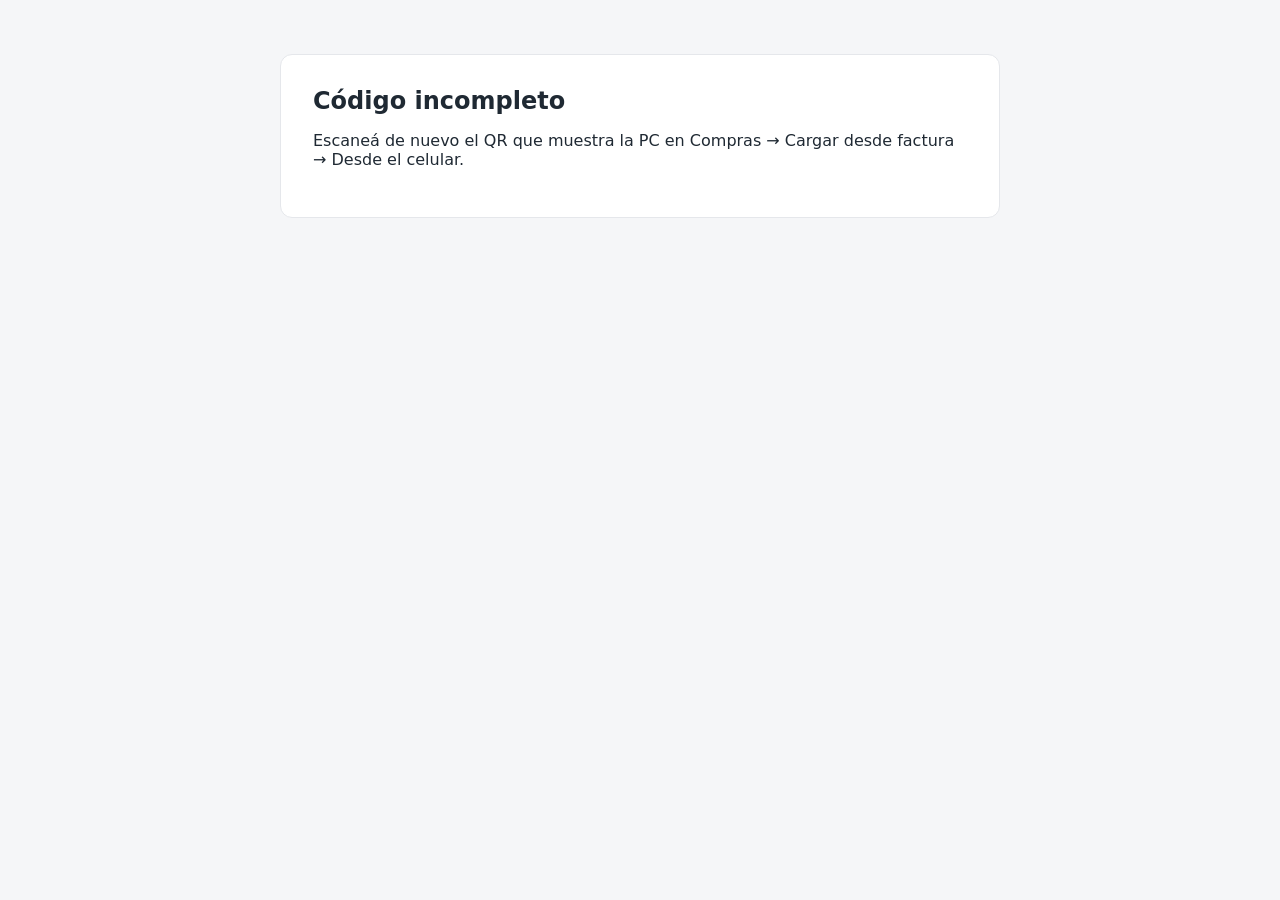
<file: app/celu.html>
<!doctype html>
<html lang="es">
<head>
  <meta charset="utf-8">
  <meta name="viewport" content="width=device-width, initial-scale=1">
  <!-- Página del celular para mandar la factura a la PC (se abre con el QR). No inicia sesión: la autoriza el código del QR.
       Solo habla con el proyecto de Supabase; blob: es para ver las fotos sacadas antes de mandarlas. -->
  <meta http-equiv="Content-Security-Policy" content="default-src 'self'; script-src 'self'; style-src 'self'; img-src 'self' blob:; connect-src https://jmktvtbyeifrminlrhpa.supabase.co; base-uri 'self'; form-action 'self'; object-src 'none'">
  <meta name="referrer" content="no-referrer">
  <meta name="robots" content="noindex">
  <title>Mandar factura · Gestión de ventas</title>
  <link rel="stylesheet" href="css/app.css">
</head>
<body>
  <div id="app" class="caja-sola celu"><p class="muted">Cargando…</p></div>
  <script type="module" src="js/celu.js"></script>
</body>
</html>
</file>
<file: app/css/app.css>
:root { --fondo: #f5f6f8; --texto: #1f2933; --suave: #6b7280; --ok: #0f7b45; --mal: #b42318; --info: #175cd3; --borde: #e5e7eb; --primario: #0f7b45; --barra: #1f2933; }
* { box-sizing: border-box; }
[hidden] { display: none !important; }
body { margin: 0; font-family: system-ui, -apple-system, "Segoe UI", Roboto, sans-serif; background: var(--fondo); color: var(--texto); }
h1 { margin: 0 0 .25rem; font-size: 1.5rem; }
h2 { font-size: 1.2rem; margin: 0 0 .75rem; }
h3 { font-size: 1rem; margin: 1.5rem 0 .5rem; }
a { color: var(--info); }
/* Foco visible al usar el teclado (con el mouse no aparece): un anillo verde claro. Los campos tienen el suyo (.input:focus). */
:where(a, button, summary, [tabindex]):focus-visible { outline: 2px solid #34c27a; outline-offset: 2px; }
.barra :focus-visible { outline-offset: -2px; }   /* en la barra oscura, hacia adentro: así no lo corta el borde */
.muted { color: var(--suave); font-weight: normal; }
p.muted { margin: 0 0 1.25rem; }
.chico { font-size: .85rem; }
.mal { color: var(--mal); } .ok { color: var(--ok); }
.mono { font-family: ui-monospace, Consolas, monospace; }

/* Pantallas de entrada */
.caja-sola { max-width: 720px; margin: 6vh auto; padding: 2rem; background: #fff; border: 1px solid var(--borde); border-radius: 12px; }
.usuarios { display: grid; grid-template-columns: repeat(auto-fill, minmax(150px, 1fr)); gap: .8rem; }
.usuario { font: inherit; display: grid; gap: .2rem; padding: 1.1rem; border: 1px solid var(--borde); border-radius: 10px; background: #fff; cursor: pointer; text-align: left; }
.usuario:hover, .usuario:focus { border-color: var(--primario); }
.usuario span { color: var(--suave); font-size: .9rem; }
.pie { margin-top: 2rem; font-size: .9rem; }

/* Marco de la app */
/* En la PC: menú a la izquierda (se puede colapsar) y la sección a la derecha. En el celular: barra arriba con ☰.
   --alto-barra: el alto de la barra fija de arriba en el celular (0px en la PC); lo pone app.js (seguirAltoBarra). */
html { scroll-padding-top: var(--alto-barra, 0px); }
.marco { min-height: 100vh; display: grid; grid-template-columns: auto minmax(0, 1fr); align-items: start; }
.barra { position: sticky; top: 0; z-index: 30; width: 13.5rem; height: 100vh; height: 100dvh; display: flex; flex-direction: column; gap: .5rem;
  padding: .75rem .55rem; background: var(--barra); color: #fff; overflow-x: hidden; overflow-y: auto;
  scrollbar-width: thin; scrollbar-color: #4b5563 transparent; }   /* pantalla baja: la barra se desplaza por dentro */
.barra::-webkit-scrollbar { width: 6px; }
.barra::-webkit-scrollbar-thumb { background: #4b5563; border-radius: 3px; }
.barra-cabeza { display: flex; align-items: center; gap: .4rem; padding: 0 .2rem .25rem; }
.barra .negocio { flex: 1; min-width: 0; font-weight: 700; overflow: hidden; text-overflow: ellipsis; white-space: nowrap; }
.barra-colapsar { flex: none; font: inherit; font-size: 1.1rem; line-height: 1; width: 2rem; height: 2rem; border: 0; border-radius: 8px;
  background: #374151; color: #d1d5db; cursor: pointer; }
.barra-colapsar:hover { background: #4b5563; color: #fff; }
.barra nav { flex: 1; display: flex; flex-direction: column; }
.menu-bloques, .menu-pie { display: flex; flex-direction: column; }
/* Usuarios y Ajustes siguen a los demás bloques; el bloque del usuario (Ayuda, nombre, Cambiar de usuario) va abajo de todo,
   en un recuadro aparte: así el espacio libre no parece parte del último bloque */
.menu-pie { flex: 1; gap: .6rem; }   /* con poco alto, igual queda un respiro antes del recuadro */
.menu-pie .menu-usuario { margin-top: auto; border-top: 0; padding: .35rem; background: rgba(255, 255, 255, .05); border-radius: 10px; }
/* bloques sin título: los separa una línea fina */
.menu-grupo { display: flex; flex-direction: column; gap: .1rem; margin-top: .5rem; padding-top: .5rem; border-top: 1px solid #374151; }
.menu-bloques > .menu-grupo:first-child { margin-top: 0; padding-top: 0; border-top: 0; }
.barra nav a, .menu-accion, .menu-quien { display: flex; align-items: center; gap: .6rem; width: 100%; padding: .45rem .55rem; border: 0; border-radius: 8px;
  background: none; color: #d1d5db; font: inherit; font-size: .92rem; text-align: left; text-decoration: none; white-space: nowrap; cursor: pointer; }
.menu-quien { color: #9ca3af; font-size: .85rem; cursor: default; }
.barra nav a:hover, .menu-accion:hover { background: #374151; color: #fff; }
.barra nav a.activa { background: #374151; color: #fff; font-weight: 600; }
.menu-ico { flex: none; width: 1.4rem; text-align: center; font-size: 1.05rem; }
.menu-txt { min-width: 0; overflow: hidden; text-overflow: ellipsis; }
/* Vender, destacado: siempre verde suave; verde lleno cuando se está ahí */
.barra nav a.menu-vender { background: rgba(52, 194, 122, .14); color: #fff; }
.barra nav a.menu-vender:hover { background: rgba(52, 194, 122, .26); }
.barra nav a.menu-vender.activa { background: var(--primario); }
/* Botón ☰ del menú: solo en el celular (ver @media de abajo) */
.menu-boton { display: none; align-items: center; gap: .45rem; font: inherit; font-size: .95rem; color: #fff; background: #374151;
  border: 0; border-radius: 8px; padding: .5rem .8rem; cursor: pointer; }
/* Colapsada (solo en la PC): solo los íconos; el nombre sale al pasar el mouse (title) */
@media (min-width: 801px) {
  .marco.colapsada .barra { width: 3.9rem; }
  .marco.colapsada .barra .negocio, .marco.colapsada .menu-txt { display: none; }
  .marco.colapsada .barra-cabeza { justify-content: center; padding: 0 0 .25rem; }
  .marco.colapsada .barra nav a, .marco.colapsada .menu-accion, .marco.colapsada .menu-quien { justify-content: center; padding: .5rem 0; }
}
@media (max-width: 800px) {
  .marco { display: flex; flex-direction: column; align-items: stretch; }
  .barra { width: auto; height: auto; max-height: 100dvh; gap: 0; padding: .5rem .75rem; }   /* con el menú abierto no pasa del alto de la pantalla */
  .barra-cabeza { gap: .5rem; padding: 0; }
  .barra-colapsar { display: none; }
  .menu-boton { display: inline-flex; }
  .barra nav { display: none; }
  .barra.abierto nav { display: flex; padding-top: .5rem; }
  .barra.abierto .menu-grupo { display: grid; grid-template-columns: 1fr 1fr; gap: .25rem; }
  .menu-pie { flex: none; }
  .menu-pie .menu-usuario { margin-top: .5rem; }
  .menu-quien { grid-column: 1 / -1; }
  .barra nav a, .menu-accion, .menu-quien { font-size: 1rem; padding: .6rem .7rem; }
}
.vista { flex: 1; min-width: 0; padding: 1.25rem; max-width: 1200px; width: 100%; margin: 0 auto; }

/* Avisos */
.aviso { padding: .7rem 1rem; border-radius: 8px; background: #fff; border: 1px solid var(--borde); margin: 0 0 1rem; }
.aviso.ok { color: var(--ok); } .aviso.mal { color: var(--mal); } .aviso.info { color: var(--info); }
.aviso.flotante { position: fixed; top: 1rem; left: 50%; transform: translateX(-50%); z-index: 50; box-shadow: 0 6px 24px rgba(0, 0, 0, .15); max-width: calc(100% - 2rem); }

/* Formularios y botones */
.form { display: grid; gap: .9rem; max-width: 360px; }
.form.ancho { max-width: none; }
.form label { display: grid; gap: .3rem; font-weight: 600; font-size: .95rem; }
.form label.check { display: flex; align-items: center; gap: .5rem; font-weight: normal; }
.input { font: inherit; padding: .55rem .7rem; border: 1px solid #cbd2d9; border-radius: 8px; background: #fff; width: 100%; }
.input:focus { outline: 2px solid var(--primario); outline-offset: 1px; border-color: transparent; }
.input.grande { font-size: 1.25rem; padding: .7rem .8rem; }
/* Buscador de producto con el mismo tono que el de Vender (.v-busca en vender.css) */
.input.como-vender { border: 1.5px solid #d6ece6; border-radius: 14px; background: linear-gradient(90deg, #e6f4ec, #f3faf6 60%);
  padding: .7rem 1rem; transition: border-color .15s, box-shadow .15s; }
.input.como-vender::placeholder { color: #8a94a3; }
/* Campo de escanear de Cargar compra y Entradas y salidas (campoEscaner de escaner.js): en un recuadro blanco, separado, como en Vender */
.buscador.escanear { background: #fff; border: 1px solid var(--borde); border-radius: 12px; padding: 1rem; margin: 1rem 0; }
.buscador.escanear .boton-camara { align-self: stretch; }
.buscador.escanear .v-busca > svg { flex: none; fill: none; stroke: currentColor; stroke-width: 1.8; stroke-linecap: round; stroke-linejoin: round; }
.input.como-vender:focus, .input.como-vender:focus-visible { outline: none; border-color: var(--primario); box-shadow: 0 0 0 4px rgba(15, 123, 69, .12); }
.input.cant { width: 5.5rem; text-align: right; padding: .3rem .4rem; }
.pin { font-size: 1.4rem; letter-spacing: .4rem; max-width: 12rem; }
.btn { font: inherit; padding: .55rem 1rem; border: 1px solid #cbd2d9; border-radius: 8px; background: #fff; color: var(--texto); cursor: pointer; }
.btn:hover { background: var(--fondo); }
.btn:disabled { opacity: .6; cursor: wait; }
.btn.primario { background: var(--primario); border-color: var(--primario); color: #fff; }
.btn.peligro { color: var(--mal); border-color: #f1b8b2; }
.btn.grande { font-size: 1.2rem; padding: .8rem 1.2rem; }
.btn.chico { padding: .3rem .6rem; font-size: .85rem; }
.link { font: inherit; border: 0; background: none; color: var(--info); cursor: pointer; padding: 0; text-decoration: underline; }
.fila { display: flex; gap: .6rem; flex-wrap: wrap; align-items: end; }
.fila.fin { justify-content: flex-end; margin-top: .5rem; }
.fila .izq { margin-right: auto; }
.crece { flex: 1; min-width: 140px; }
.cabecera { display: flex; justify-content: space-between; align-items: flex-start; gap: 1rem; flex-wrap: wrap; margin-bottom: 1rem; }
.acciones { display: flex; gap: .6rem; flex-wrap: wrap; }

/* Tablas */
.tabla-caja { overflow-x: auto; background: #fff; border: 1px solid var(--borde); border-radius: 10px; margin: .75rem 0; }
.tabla { width: 100%; border-collapse: collapse; }
.tabla th, .tabla td { text-align: left; padding: .5rem .6rem; border-bottom: 1px solid var(--borde); vertical-align: middle; }
.tabla th { font-size: .85rem; color: var(--suave); font-weight: 600; }
.tabla .num { text-align: right; white-space: nowrap; }
.tabla tr.clic { cursor: pointer; } .tabla tr.clic:hover { background: var(--fondo); }
.tabla tr.anulada td { color: var(--suave); text-decoration: line-through; }
.tabla td.vacio { text-align: center; padding: 2rem; }
/* Renglones de una factura: bien separados (fondo alternado, línea más marcada), con su número, y los que todavía no
   tienen producto marcados a la izquierda */
.tabla.factura td { vertical-align: top; padding-top: .8rem; padding-bottom: .8rem; border-bottom: 2px solid #cbd2d9; }
.tabla.factura tbody tr:nth-child(even) td { background: #f3f5f8; }
.tabla.factura tr.sin-producto td:first-child { box-shadow: inset 4px 0 0 #f79009; }
.tabla.factura .nro { display: inline-block; min-width: 1.6rem; padding: 0 .35rem; border-radius: 999px; background: var(--barra); color: #fff;
  font-weight: 700; text-align: center; }
.tabla td.corto { max-width: 320px; overflow: hidden; text-overflow: ellipsis; white-space: nowrap; }
.etiqueta { display: inline-block; font-size: .75rem; padding: .05rem .4rem; border-radius: 999px; background: var(--fondo); color: var(--suave); text-decoration: none; }

/* Vender */
.vender { display: grid; grid-template-columns: 1fr 300px; gap: 1rem; align-items: start; }
.vender-der { background: #fff; border: 1px solid var(--borde); border-radius: 12px; padding: 1.25rem; display: grid; gap: .75rem; position: sticky; top: calc(var(--alto-barra, 0px) + 1rem); }
.total-etq { color: var(--suave); }
.total { font-size: 2.4rem; font-weight: 700; }
.resultados { background: #fff; border: 1px solid var(--borde); border-radius: 10px; margin-top: .4rem; max-height: 340px; overflow: auto; }
.resultado { font: inherit; width: 100%; display: grid; grid-template-columns: 1fr auto auto; gap: 1rem; padding: .55rem .8rem; border: 0; border-bottom: 1px solid var(--borde); background: #fff; cursor: pointer; text-align: left; }
.resultado:hover, .resultado:focus { background: #ecfdf3; outline: none; }
.buscador { position: relative; }
.resultados.flotan { position: absolute; left: 0; right: 0; z-index: 20; box-shadow: 0 8px 24px rgba(0, 0, 0, .12); }
.resultado.marcado { background: #ecfdf3; }
.resultados .sin { padding: .7rem .9rem; margin: 0; }
.ayuda { margin: .4rem 0 0; }
.cuenta { display: grid; gap: .2rem; }
.renglon-cuenta { display: flex; justify-content: space-between; font-size: .95rem; }
.bloque { display: grid; gap: .45rem; padding-top: .75rem; border-top: 1px solid var(--borde); }
.fila.entre { justify-content: space-between; align-items: center; }
.formas { display: grid; grid-template-columns: repeat(2, 1fr); gap: .4rem; }
.forma { font: inherit; padding: .55rem .5rem; border: 1px solid #cbd2d9; border-radius: 8px; background: #fff; cursor: pointer; display: flex; justify-content: space-between; align-items: center; gap: .3rem; }
.forma small { color: var(--suave); }
.forma.elegida { border-color: var(--primario); background: #ecfdf3; font-weight: 700; }
.dos-medios { display: grid; gap: .45rem; }
.dos-medios label { display: grid; grid-template-columns: auto 1fr 7.5rem; gap: .4rem; align-items: center; }
.dos-medios .resto { text-align: right; font-weight: 700; padding-right: .5rem; }
.segmentos { display: inline-flex; border: 1px solid #cbd2d9; border-radius: 8px; overflow: hidden; }
.segmentos button { font: inherit; border: 0; background: #fff; padding: .2rem .7rem; cursor: pointer; }
.segmentos button.elegido { background: var(--primario); color: #fff; }
.billetes { display: flex; gap: .3rem; flex-wrap: wrap; }
.tecla { font-size: .75rem; opacity: .8; border: 1px solid rgba(255, 255, 255, .5); border-radius: 4px; padding: 0 .3rem; margin-left: .4rem; }
.input.corto { width: 6rem; text-align: right; }
.aviso-chico { color: #b54708; font-size: .85rem; }
.recuadro-blanco + .recuadro-blanco { margin-top: 1rem; }
.chico-total { font-size: 1.6rem; }
.diferencia { font-weight: 600; min-height: 1.4em; margin: 0; }
.recuadro-blanco { background: #fff; border: 1px solid var(--borde); border-radius: 12px; padding: 1.25rem; max-width: 640px; }
.cliente-venta { display: flex; justify-content: space-between; align-items: center; gap: .5rem; padding-bottom: .75rem; border-bottom: 1px solid var(--borde); }
.vuelto { font-size: 1.3rem; font-weight: 700; margin: 0; min-height: 1.5rem; }

/* Caja */
/* Cada tarjeta ocupa tres filas de la grilla (etiqueta, importe, aclaración) y las comparte con las de al lado
   (subgrid): así los importes quedan a la misma altura aunque una etiqueta ocupe dos líneas o falte la aclaración. */
.tarjetas { display: grid; grid-template-columns: repeat(auto-fill, minmax(180px, 1fr)); column-gap: .8rem; row-gap: 0; }
.tarjeta { background: #fff; border: 1px solid var(--borde); border-radius: 10px; padding: .9rem 1rem; margin-bottom: .8rem;
  display: grid; grid-row: span 3; grid-template-rows: subgrid; row-gap: .2rem; align-content: start; }
.tarjeta .etq { color: var(--suave); font-size: .85rem; align-self: end; }
.tarjeta .valor { font-size: 1.4rem; font-weight: 700; }
.tarjeta > .muted { align-self: start; }
.kv { display: grid; grid-template-columns: auto 1fr; gap: .4rem 1.5rem; }
.kv dt { color: var(--suave); } .kv dd { margin: 0; font-weight: 600; text-align: right; }

/* Ventanas */
.modal-fondo { position: fixed; inset: 0; background: rgba(17, 24, 39, .45); display: grid; place-items: center; padding: 1rem; z-index: 40; }
.modal { background: #fff; border-radius: 12px; padding: 1.25rem 1.5rem; width: min(440px, 100%); max-height: calc(100vh - 2rem); overflow: auto; }
.modal.ancho { width: min(680px, 100%); }

@media (max-width: 800px) {
  .vender { grid-template-columns: 1fr; }
  .vender-der { position: static; }
  .caja-sola { margin: 0; border-radius: 0; border: 0; min-height: 100vh; padding: 1.25rem 1rem; }
  .vista { padding: 1rem; }
}

/* Reportes */
.chips { display: flex; gap: .35rem; flex-wrap: wrap; }
.chip { font: inherit; font-size: .9rem; padding: .35rem .75rem; border: 1px solid #cbd2d9; border-radius: 999px; background: #fff; cursor: pointer; }
.chip.elegido { background: var(--primario); border-color: var(--primario); color: #fff; }
.grafico { display: grid; gap: .35rem; background: #fff; border: 1px solid var(--borde); border-radius: 14px; padding: .9rem 1.1rem; box-shadow: 0 1px 2px rgba(16, 24, 40, .04); }
.grafico-fila { display: grid; grid-template-columns: 5.5rem 1fr 7.5rem; gap: .6rem; align-items: center; font-size: .9rem; }
.grafico-barra { background: #eef2f0; border-radius: 6px; height: 1rem; overflow: hidden; }
.grafico-llena { display: block; height: 100%; width: 0; background: linear-gradient(90deg, #34c27a, var(--primario)); border-radius: 6px; }
/* Reportes: las fechas junto a los botones de período, y lugar entre los grupos de tarjetas */
.r-fechas { align-items: center; margin: 0; }
/* las tarjetas de cada grupo se reparten todo el ancho (con montos grandes no quedan angostas) */
.c-tarjetas.r-tarjetas { margin-top: 1rem; grid-template-columns: repeat(auto-fit, minmax(240px, 1fr)); }
.grafico-valor { text-align: right; }
.dos-columnas { display: grid; grid-template-columns: 1fr 1fr; gap: 1rem; }
@media (max-width: 800px) { .dos-columnas { grid-template-columns: 1fr; } .grafico-fila { grid-template-columns: 4rem 1fr 6rem; } }

/* Aviso de versión nueva */
/* Ventas sin conexión (sinconexion.js): abajo al centro (arriba taparía el buscador de Vender), ámbar sin internet y gris con ventas por subir */
.sin-conexion { position: fixed; bottom: .8rem; left: 50%; transform: translateX(-50%); z-index: 45; display: flex; flex-wrap: wrap; align-items: center; gap: .4rem .6rem;
  max-width: calc(100% - 2rem); padding: .5rem .9rem; border-radius: 10px; background: #fff; border: 1px solid var(--borde); box-shadow: 0 6px 24px rgba(0, 0, 0, .12); font-size: .92rem; }
.sin-conexion.sin-red { background: #fffaeb; border-color: #fedf89; color: #93370d; }
.sin-conexion[hidden] { display: none; }
@media (max-width: 800px) { .sin-conexion { left: .6rem; right: .6rem; transform: none; max-width: none; font-size: .85rem; } }
.version-nueva { position: fixed; bottom: 1rem; left: 50%; transform: translateX(-50%); z-index: 60; background: var(--barra); color: #fff;
  padding: .6rem 1rem; border-radius: 10px; box-shadow: 0 6px 24px rgba(0, 0, 0, .2); display: flex; gap: .8rem; align-items: center; }

/* Impresión: solo el ticket (58 mm; 76 mm con .p76, en una página con nombre para que cambie el tamaño del papel) */
#print-area { display: none; }
@media print {
  @page { size: 58mm auto; margin: 0; }
  @page t76 { size: 76mm auto; margin: 0; }
  #print-area:has(.p76) { page: t76; }
  body { background: #fff; }
  body > *:not(#print-area) { display: none !important; }
  #print-area { display: block; }
}
.ticket { width: 48mm; margin: 0 auto; font-family: Consolas, monospace; font-size: 7.5pt; line-height: 1.25; color: #000; padding: 1mm 0 4mm; }
.ticket .c { text-align: center; }
.ticket .grande, .ticket tr.grande td { font-size: 9.5pt; font-weight: 700; }
.ticket .chico { font-size: 6.5pt; }
.ticket hr { border: 0; border-top: 1px dashed #000; margin: 1.5mm 0; }
.ticket table { width: 100%; border-collapse: collapse; font-size: 7.5pt; }
.ticket td { padding: .3mm 0; vertical-align: top; word-break: break-word; }
.ticket td.n { white-space: nowrap; text-align: right; padding-left: 1.5mm; }
/* 76 mm: letra más grande, que en matriz de puntos se lee mejor. La Epson TM-U220 imprime unos 63 mm y su driver corre la
   página unos 3,5 mm a la izquierda (centrado se comía la primera letra; con 11 mm, el último dígito): 59 mm de ancho, empezando a 9 mm del borde.
   Abajo: no tiene cortador y se corta a mano, así que hace falta espacio después de la última línea. El driver de Epson
   borra el blanco del final de la página ("reducción del margen inferior"), así que el espacio solo se respeta si termina en algo
   impreso: un puntito, unos 8 mm más abajo. */
.ticket.p76 { width: 59mm; margin: 0 0 0 9mm; padding-bottom: 0; font-size: 9pt; }
.ticket.p76::after { content: '.'; display: block; text-align: center; margin-top: 8mm; font-size: 6pt; line-height: 1; }
.ticket.p76 table { font-size: 9pt; }
.ticket.p76 .grande, .ticket.p76 tr.grande td { font-size: 11.5pt; }
.ticket.p76 .chico { font-size: 7.5pt; }
.etiqueta.pendiente { background: #fef0c7; color: #93370d; }
.etiqueta.entra, .etiqueta.bien { background: #dcfae6; color: #067647; } .etiqueta.alerta { background: #fee4e2; color: #b42318; }
.etiqueta.info { background: #d1e9ff; color: #175cd3; } .etiqueta.sale { background: #fef0c7; color: #93370d; }

/* Factura desde el celular: el QR en la PC y la página del celular (celu.html) */
.celu-qr { align-items: center; gap: 1.2rem; }
.qr { width: 240px; max-width: 100%; height: auto; image-rendering: pixelated; border: 1px solid var(--borde); border-radius: 8px; }
.celu-fotos { display: grid; grid-template-columns: repeat(2, 1fr); gap: .6rem; margin: 1rem 0; }
.celu-foto { display: flex; flex-direction: column; gap: .3rem; }
.celu-foto img { width: 100%; aspect-ratio: 3 / 4; object-fit: cover; border: 1px solid var(--borde); border-radius: 8px; }
.celu-ancho { display: block; width: 100%; text-align: center; margin-top: .8rem; }

/* Pedidos: un recuadro por proveedor, a todo el ancho (no el de 640 px de los demás recuadros), sin que se corten columnas */
.pedido { margin-bottom: 1rem; max-width: none; padding: 0; overflow: hidden; }
/* la franja de arriba de cada pedido: el proveedor, cuántos productos y el estimado (verde; sin proveedor, amarilla; pendientes, gris) */
.pedido > .cabecera { align-items: center; margin: 0; padding: .85rem 1.25rem; background: #ecfdf3; border-bottom: 1px solid #abefc6; box-shadow: inset 5px 0 0 var(--primario); }
.pedido > .cabecera h3 { color: #05603a; }
.pedido.sin-prov > .cabecera { background: #fffaeb; border-bottom-color: #fedf89; box-shadow: inset 5px 0 0 #f79009; }
.pedido.sin-prov > .cabecera h3 { color: #93370d; }
.pedido.pendientes > .cabecera { background: #f2f4f7; border-bottom-color: var(--borde); box-shadow: inset 5px 0 0 #98a2b3; }
.pedido.pendientes > .cabecera h3 { color: #344054; }
.pedido > .tabla-caja { margin: 1rem 1.25rem 1.25rem; }
.pedido h3 { margin: 0; }
.pedido .tabla-caja { margin-bottom: 0; }
.pedido .tabla td:first-child { min-width: 16rem; }
.pedido .tabla td { vertical-align: middle; }
.pedido .tabla select { min-width: 12rem; }
.pedido .tabla .link, .pedido .tabla .etiqueta { white-space: nowrap; }

/* Celular: formularios a una columna (cada campo a lo ancho) y la tilde con su texto corrido */
@media (max-width: 800px) {
  .form .fila > label { flex-basis: 100%; }
  .form label.check { display: block; }
  .form label.check input { margin: 0 .45rem 0 0; vertical-align: middle; }
  .recuadro-blanco { padding: 1rem; }
  /* Vencimientos de proveedores: cada deuda en dos renglones (comprobante e importe; fecha y cuánto falta) */
  .tabla.deudas tr { display: grid; grid-template-columns: 1fr auto; column-gap: .75rem; padding: .55rem 0; border-bottom: 1px solid var(--borde); }
  .tabla.deudas td { padding: 0; border: 0; }
  .tabla.deudas td:nth-child(1) { grid-row: 1; grid-column: 1; font-weight: 600; }
  .tabla.deudas td:nth-child(4) { grid-row: 1; grid-column: 2; font-weight: 600; }
  .tabla.deudas td:nth-child(2) { grid-row: 2; grid-column: 1; color: var(--suave); font-size: .9rem; }
  .tabla.deudas td:nth-child(3) { grid-row: 2; grid-column: 2; text-align: right; font-size: .9rem; }
}

/* Escanear con la cámara del celular (escaner.js): el botón 📷 junto al campo y la vista de la cámara */
.tiene-camara { display: flex; gap: .5rem; align-items: stretch; }
.tiene-camara > input { flex: 1; min-width: 0; }
.boton-camara { font-size: 1.25rem; padding: 0 .85rem; line-height: 1; }
.camara { position: relative; width: 100%; aspect-ratio: 4 / 3; background: #000; border-radius: 10px; overflow: hidden; margin-bottom: .75rem; }
.camara video { width: 100%; height: 100%; object-fit: cover; display: block; }
.camara-guia { position: absolute; inset: 32% 8%; border: 2px solid rgba(255, 255, 255, .9); border-radius: 8px; box-shadow: 0 0 0 999px rgba(0, 0, 0, .3); pointer-events: none; }
.cam-estado { min-height: 3rem; }
.cam-leido { display: flex; align-items: center; justify-content: space-between; gap: .75rem; padding: .55rem .75rem; border-radius: 10px; background: #ecfdf3; }
.cam-leido .btn { font-size: 1.1rem; font-weight: 700; padding: .45rem 1rem; }
.cam-estado p { margin: .5rem 0 0; }

/* Producto que no está (alta-producto.js) y otros códigos en la ficha */
.opciones-alta { display: grid; gap: .5rem; }
.opciones-alta .btn { text-align: left; }
.otros-codigos { display: grid; gap: .45rem; padding: .75rem; border: 1px dashed #cbd2d9; border-radius: 10px; }
.otros-codigos .chip { cursor: default; display: inline-flex; align-items: center; gap: .35rem; }

/* Lista de precios (listaprecios.js) */
.lp-filtros .chips { margin-top: -.3rem; }
.lp-formato { align-items: center; gap: 1.2rem; }
.lp-opc { display: inline-flex; gap: 1rem; flex-wrap: wrap; }
.tabla tr.lp-fuera td { color: var(--suave); text-decoration: line-through; }
.tabla tr.lp-fuera td:first-child { text-decoration: none; }

/* Precios y márgenes (precios.js) */
.pm-lista { max-height: min(360px, 45vh); overflow: auto; }
.pm-hist { margin-top: .5rem; }
.pm-hist summary { cursor: pointer; color: var(--suave); font-size: .9rem; }
.modal.pm-modal { width: min(1000px, 100%); }
.pm-modal .pm-lista { max-height: min(420px, 50vh); }
.pm-leyenda { margin: -.25rem 0 .25rem; padding: .55rem .8rem; border-radius: 8px; background: var(--fondo); color: var(--suave); font-size: .92rem; }
.input.chico-sel { width: auto; padding: .15rem .35rem; font-size: .8rem; margin-top: .3rem; }

/* Cuenta del cliente: las compras pagadas, plegadas */
details.pagadas summary { cursor: pointer; list-style-position: outside; }
details.pagadas summary h3 { display: inline-block; }
/* Ficha del cliente (pantalla dentro de Clientes): compras y movimientos lado a lado si entran cómodos; si no, uno abajo del otro */
.cf-volver { font-size: .9rem; margin-bottom: .2rem; padding: 0; }
.cf-cols { display: grid; grid-template-columns: repeat(auto-fit, minmax(min(100%, 640px), 1fr)); column-gap: 1.5rem; align-items: start; }
.cf-cols > section { min-width: 0; }
.cf-cols .c-tabla .tabla th, .cf-cols .c-tabla .tabla td { padding-left: .6rem; padding-right: .6rem; }
.cf-cols .c-tabla .tabla th:first-child, .cf-cols .c-tabla .tabla td:first-child { padding-left: 1rem; }

/* Clientes y Proveedores: tarjetas con color, buscador con filtros y tabla (clases c-) */
/* auto-fit: las tarjetas ocupan todo el ancho (con auto-fill quedaban angostas y con lugar vacío al costado) */
.c-tarjetas { display: grid; grid-template-columns: repeat(auto-fit, minmax(260px, 1fr)); gap: .8rem; margin-bottom: 1rem; }
.c-tarjeta { display: flex; align-items: center; gap: .9rem; padding: 1rem 1.1rem; background: #fff; border: 1px solid var(--borde); border-radius: 14px;
  box-shadow: 0 1px 2px rgba(16, 24, 40, .04); border-left: 4px solid var(--c-color); }
.c-tarjeta .etq { color: var(--suave); font-size: .85rem; }
/* el monto nunca se corta en dos renglones; en pantallas angostas la letra achica un poco */
.c-tarjeta .valor { font-size: clamp(1.2rem, 1.1rem + .5vw, 1.45rem); font-weight: 700; color: var(--c-color); white-space: nowrap; font-variant-numeric: tabular-nums; }
.c-tarjeta > div { min-width: 0; }   /* un monto muy largo no se sale de la tarjeta */
.c-ico { flex: none; display: grid; place-items: center; width: 2.8rem; height: 2.8rem; border-radius: 12px; background: var(--c-fondo); color: var(--c-color); }
.c-ico svg { width: 1.4rem; height: 1.4rem; fill: none; stroke: currentColor; stroke-width: 1.8; stroke-linecap: round; stroke-linejoin: round; }
.c-tarjeta.rojo { --c-color: #b42318; --c-fondo: #fef3f2; }
.c-tarjeta.naranja { --c-color: #b54708; --c-fondo: #fffaeb; }
.c-tarjeta.verde { --c-color: var(--primario); --c-fondo: #ecfdf3; }
.c-tarjeta.azul { --c-color: #175cd3; --c-fondo: #eff8ff; }
.c-tarjeta.violeta { --c-color: #6941c6; --c-fondo: #f4f3ff; }
.c-tarjeta.gris { --c-color: #475467; --c-fondo: #f2f4f7; }
.c-tarjeta .c-sub { color: var(--suave); font-size: .82rem; margin-top: .1rem; }
.c-tarjetas.de-a-tres { grid-template-columns: repeat(3, minmax(0, 1fr)); }   /* Hoy: filas de tres, así no quedan angostas */
@media (max-width: 900px) { .c-tarjetas.de-a-tres { grid-template-columns: repeat(auto-fill, minmax(240px, 1fr)); } }
.c-filtros { display: flex; flex-wrap: wrap; align-items: center; gap: .75rem; padding: .9rem 1rem; background: #fff; border: 1px solid var(--borde); border-radius: 14px; }
.c-buscar { flex: 1; min-width: 220px; display: flex; align-items: center; gap: .6rem; padding: 0 .9rem; border: 1px solid #cbd2d9; border-radius: 10px; cursor: text; }
.c-buscar:focus-within { outline: 2px solid var(--primario); outline-offset: 1px; border-color: transparent; }
.c-buscar svg { width: 1.05rem; height: 1.05rem; flex: none; fill: none; stroke: var(--suave); stroke-width: 2; stroke-linecap: round; }
.c-buscar input { font: inherit; flex: 1; min-width: 0; padding: .6rem 0; border: 0; background: transparent; outline: none; color: var(--texto); }
.c-filtros .chip { display: inline-flex; align-items: center; gap: .35rem; }
.c-cuenta { opacity: .7; font-size: .85em; }
.c-tabla { border-radius: 14px; margin-top: 1rem; }
/* encabezado un tono más oscuro (verde grisáceo), el mismo en todas las tablas con este estilo */
.c-tabla .tabla th { background: #e4ece7; color: #344054; padding: .7rem 1rem; font-size: .78rem; text-transform: uppercase; letter-spacing: .05em;
  border-bottom: 1px solid #cfdad3; }
.c-titulo { display: flex; align-items: center; gap: .5rem; margin: 1.5rem 0 .5rem; }
.c-titulo h3 { margin: 0; }
.c-titulo svg { width: 1.15rem; height: 1.15rem; fill: none; stroke: var(--primario); stroke-width: 2; stroke-linecap: round; stroke-linejoin: round; }
.c-titulo .btn { margin-left: auto; }
.c-abrir .c-titulo { margin-top: 0; }   /* Caja cerrada: el recuadro para abrir el turno */
.c-tabla .tabla td { padding: .65rem 1rem; }
.c-nombre { display: flex; align-items: center; gap: .7rem; }
.c-inicial { flex: none; display: grid; place-items: center; width: 2.1rem; height: 2.1rem; border-radius: 50%; background: #ecfdf3; color: var(--primario); font-weight: 700; }
.c-inicial.debe { background: #fef3f2; color: #b42318; }
.c-saldo { display: inline-block; padding: .2rem .65rem; border-radius: 999px; background: #f2f4f7; color: var(--suave); font-weight: 600; font-size: .9rem; white-space: nowrap; }
.c-saldo.debe { background: #fef3f2; color: #b42318; }
.c-saldo.favor { background: #ecfdf3; color: #067647; }
.fila-aviso { display: flex; gap: .75rem; align-items: center; justify-content: space-between; flex-wrap: wrap; margin-bottom: 1rem; }
.para-entregar { margin-top: .3rem; padding: .2rem .5rem; border-radius: 6px; background: #fef0c7; color: #93370d; font-size: .85rem; display: inline-block; }
.cabecera-chica { display: flex; align-items: center; justify-content: space-between; gap: .75rem; margin-top: 1.25rem; }
.cabecera-chica h3 { margin: 0; }
.lista-entregas { margin: .25rem 0 .75rem; padding-left: 1.2rem; line-height: 1.6; }
.enc-elegido { margin: -.25rem 0 .25rem; padding: .45rem .7rem; border-radius: 8px; background: #ecfdf3; color: #067647; }
.nowrap { white-space: nowrap; }
.ay-buscar { display: flex; max-width: 640px; margin-bottom: 1rem; }
.ay-seccion { margin-bottom: 1rem; }
.ay-seccion h3 { margin: 0 0 .5rem; }
.ay-tema { border-top: 1px solid var(--borde, #e4e7ec); padding: .55rem 0; }
.ay-tema summary { cursor: pointer; font-weight: 600; }
.ay-texto { margin-top: .45rem; line-height: 1.55; }
.ay-texto ol, .ay-texto ul { margin: .25rem 0; padding-left: 1.3rem; }


/* Recorrido de bienvenida (recorrido.js) */
.modal.rec-modal { width: min(520px, 100%); padding: 1.5rem 1.75rem 1.25rem; }
.rec { text-align: center; }
.rec-dibujo { width: 100%; max-width: 320px; height: auto; display: block; margin: 0 auto .5rem; }
.rec h2 { margin: .25rem 0 .5rem; font-size: 1.35rem; }
.rec p { margin: 0 auto .6rem; max-width: 40ch; line-height: 1.45; }
.rec-puntos { display: flex; justify-content: center; gap: .45rem; margin: 1rem 0; }
.rec-puntos button { width: .6rem; height: .6rem; border-radius: 50%; border: 0; padding: 0; background: #d0d5dd; cursor: pointer; }
.rec-puntos button.activo { background: #067647; width: 1.5rem; border-radius: 99px; }
.rec-botones { display: flex; justify-content: space-between; align-items: center; gap: .75rem; }
.rec-cartel { position: fixed; right: 1.25rem; bottom: 1.25rem; z-index: 30; display: flex; align-items: center; gap: .75rem;
  background: #fff; border: 1px solid #abefc6; border-left: 5px solid #067647; border-radius: 12px; padding: .6rem .8rem .6rem 1rem;
  box-shadow: 0 8px 24px rgba(16, 24, 40, .15); }
.rec-cartel .link { font-size: 1.1rem; line-height: 1; padding: .2rem .35rem; text-decoration: none; color: var(--suave); }
@media (max-width: 600px) { .rec-cartel { left: 1rem; right: 1rem; justify-content: space-between; } }

/* Mientras carga una pantalla: la forma en gris que late (aparece si tarda más de un instante) */
.esqueleto { animation: esq-aparecer .2s .15s both; }
.esq { background: linear-gradient(90deg, #eaecf0 25%, #f5f6f8 50%, #eaecf0 75%); background-size: 200% 100%; border-radius: 12px; animation: esq-latir 1.2s ease-in-out infinite; }
.esq-titulo { width: 220px; height: 30px; margin-bottom: 1.2rem; }
.esq-tarjetas { display: grid; grid-template-columns: repeat(auto-fit, minmax(220px, 1fr)); gap: 1rem; margin-bottom: 1.2rem; }
.esq-tarjetas .esq { height: 88px; }
.esq-tabla { height: 260px; }
@keyframes esq-latir { from { background-position: 100% 0; } to { background-position: -100% 0; } }
@keyframes esq-aparecer { from { opacity: 0; } to { opacity: 1; } }
/* La pantalla nueva entra con un fundido corto */
#vista.entrando { animation: vista-entrar .22s ease-out; }
@keyframes vista-entrar { from { opacity: 0; transform: translateY(6px); } to { opacity: 1; transform: none; } }
/* Tarjetas de resumen que llevan al detalle */
.c-tarjeta.clic { cursor: pointer; transition: transform .12s, box-shadow .12s; }
.c-tarjeta.clic:hover { transform: translateY(-2px); box-shadow: 0 6px 16px rgba(16, 24, 40, .08); }
.c-tarjeta.clic:active { transform: translateY(0); }
@media (prefers-reduced-motion: reduce) {
  .esq, .esqueleto, #vista.entrando { animation: none; }
  .c-tarjeta.clic, .c-tarjeta.clic:hover { transition: none; transform: none; }
}

/* Gráficos de columnas (graficos.js): Hoy y Reportes */
.graf { position: relative; background: #fff; border: 1px solid var(--borde); border-radius: 14px; padding: 1rem 1.1rem .6rem; box-shadow: 0 1px 2px rgba(16, 24, 40, .04); }
.graf-cols { display: flex; align-items: flex-end; gap: 3px; border-bottom: 1px solid var(--borde); }
.graf-col { flex: 1; height: 100%; display: flex; align-items: flex-end; padding: 0; border: 0; background: none; cursor: default; border-radius: 6px 6px 0 0; }
.graf-col span { display: block; width: 100%; background: linear-gradient(180deg, #34c27a, var(--primario)); border-radius: 5px 5px 0 0; transition: height .5s cubic-bezier(.2, .8, .3, 1); }
.graf-col.cero span { background: #eaecf0; }
.graf-col:hover span, .graf-col.activa span, .graf-col:focus-visible span { background: linear-gradient(180deg, #12b76a, #05603a); }
.graf-col:hover, .graf-col.activa { background: #f0fdf4; }
.graf-clic .graf-col { cursor: pointer; }
.graf-etqs { display: flex; gap: 3px; margin-top: .3rem; }
.graf-etqs span { flex: 1; text-align: center; font-size: .72rem; color: var(--suave); white-space: nowrap; overflow: visible; }
.graf-tip { position: absolute; transform: translateX(-50%); background: #101828; color: #fff; font-size: .8rem; padding: .35rem .6rem; border-radius: 8px;
  pointer-events: none; white-space: nowrap; text-align: center; box-shadow: 0 6px 16px rgba(16, 24, 40, .2); z-index: 2; }
.graf-tip b { display: block; font-size: .95rem; }
.r-ayuda { margin: -.3rem 0 .4rem; }
/* Reportes: la comparación con el período anterior */
.r-cambio { font-weight: 600; }
.r-cambio.sube { color: #067647; }
.r-cambio.baja { color: #b42318; }
@media (prefers-reduced-motion: reduce) { .graf-col span { transition: none; } }

/* Vencimientos (proveedores.js): el filtro en una línea, una tabla por proveedor */
.modal.vto-modal { width: min(860px, 100%); }
.vto-filtro { display: flex; flex-wrap: wrap; align-items: center; gap: .6rem 1rem; margin-bottom: 1rem; }
.vto-filtro label { display: flex; align-items: center; gap: .5rem; font-weight: 600; }
.vto-filtro .input { width: auto; padding: .4rem .6rem; }
.vto-modal .c-tarjetas { grid-template-columns: repeat(auto-fit, minmax(230px, 1fr)); margin-bottom: 1rem; }
.vto-prov { margin-bottom: 1rem; }
/* todas las tablas con las mismas columnas, así quedan alineadas entre proveedores */
.vto-prov .tabla { table-layout: fixed; }
.vto-prov .tabla th:nth-child(1) { width: 42%; } .vto-prov .tabla th:nth-child(2) { width: 18%; } .vto-prov .tabla th:nth-child(3) { width: 22%; }
.vto-cabeza { display: flex; justify-content: space-between; align-items: center; gap: 1rem; margin-bottom: .4rem; }

/* Clientes: cuánto del límite de fiado usó */
.c-uso { height: 5px; border-radius: 99px; background: #eaecf0; overflow: hidden; margin: .3rem 0 .1rem auto; max-width: 9rem; }
.c-tarjeta .c-uso { margin-left: 0; max-width: 12rem; }
.c-uso i { display: block; height: 100%; width: 0; background: #12b76a; border-radius: 99px; transition: width .5s ease-out; }
.c-uso.cerca i { background: #f79009; }
.c-uso.pasado i { background: #d92d20; }
/* Caja: contar billetes con − y +, y la barra contra lo esperado */
.cj-cont { display: inline-flex; align-items: center; gap: .3rem; }
.cj-btn { width: 2.2rem; height: 2.2rem; border-radius: 10px; border: 1px solid var(--borde); background: #f8fafc; font-size: 1.2rem; line-height: 1; cursor: pointer; color: var(--texto); }
.cj-btn:hover { background: #ecfdf3; border-color: #abefc6; }
.cj-btn:active { transform: scale(.94); }
.cj-barra { height: 10px; border-radius: 99px; background: #eaecf0; overflow: hidden; margin: .5rem 0 .2rem; }
.cj-barra i { display: block; height: 100%; width: 0; background: #98a2b3; border-radius: 99px; transition: width .3s ease-out, background .3s; }
.cj-barra i.justo { background: #12b76a; }
.cj-barra i.falta { background: #f79009; }
.cj-barra i.sobra { background: #2e90fa; }
@media (prefers-reduced-motion: reduce) { .c-uso i, .cj-barra i { transition: none; } }

/* Bienvenida mientras carga (index.html + quitarBienvenida en app.js): fondo verde, el logo con el toldo que se enciende
   raya por raya y la vidriera que titila; se va con un fundido apenas la app está lista */
.bienvenida { position: fixed; inset: 0; z-index: 100; display: grid; place-content: center; justify-items: center; gap: .9rem;
  background: radial-gradient(circle at 50% 40%, #0b8a52, #05603a 70%); color: #fff; transition: opacity .35s ease; }
.bienvenida.saliendo { opacity: 0; pointer-events: none; }
.bv-logo { width: 150px; height: 150px; filter: drop-shadow(0 12px 28px rgba(0, 0, 0, .25)); animation: bv-entrar .5s ease-out both; }
.bv-fondo { fill: #067647; stroke: rgba(255, 255, 255, .45); stroke-width: 2; }
.bv-raya { fill: #fff; stroke: #fff; stroke-width: 2; stroke-linejoin: round; animation: bv-toldo 1.6s ease-in-out infinite; }
.bv-raya.r1, .bv-raya.r3 { fill: #d1fadf; }
.bv-raya.r1 { animation-delay: .15s; } .bv-raya.r2 { animation-delay: .3s; } .bv-raya.r3 { animation-delay: .45s; }
.bv-local { fill: #fff; }
.bv-puerta { fill: #067647; }
.bv-vidriera { fill: #d1fadf; stroke: #067647; stroke-width: 2.5; animation: bv-vidriera 1.6s ease-in-out infinite; }
.bv-vereda { fill: #1f2937; }
.bv-nombre { font-size: 1.35rem; font-weight: 700; letter-spacing: .01em; animation: bv-entrar .5s .1s ease-out both; }
.bv-negocio { min-height: 1.3em; font-size: .95rem; color: #d1fadf; }
@keyframes bv-toldo { 0%, 100% { opacity: .35; transform: translateY(0); } 35% { opacity: 1; transform: translateY(-1.5px); } }
@keyframes bv-vidriera { 0%, 40% { fill: #d1fadf; } 60% { fill: #fef08a; } 100% { fill: #d1fadf; } }
@keyframes bv-entrar { from { opacity: 0; transform: scale(.92); } to { opacity: 1; transform: none; } }
@media (prefers-reduced-motion: reduce) { .bv-logo, .bv-raya, .bv-vidriera, .bv-nombre { animation: none; } .bv-raya { opacity: 1; } }

/* La firma: al pie del menú (achicado, solo "CM") y abajo en la bienvenida */
.menu-firma { padding: .1rem .55rem 0; font-size: .72rem; color: #6b7280; letter-spacing: .02em; white-space: nowrap; }
.menu-firma b { color: #9ca3af; font-weight: 600; }
.menu-firma-corta { display: none; }
@media (min-width: 801px) { .marco.colapsada .menu-firma { text-align: center; padding: 0; } .marco.colapsada .menu-firma .menu-txt { display: none; } .marco.colapsada .menu-firma-corta { display: inline; font-weight: 700; } }
.bv-firma { position: fixed; left: 0; right: 0; bottom: 1.4rem; text-align: center; font-size: .8rem; color: rgba(255, 255, 255, .7); letter-spacing: .03em; }
.bv-firma b { color: #fff; }

/* Logo propio del negocio: en la barra, al elegir el usuario, en la bienvenida y en Ajustes */
.barra-logo { flex: none; width: 2.1rem; height: 2.1rem; object-fit: contain; border-radius: 8px; background: #fff; padding: 2px; }
@media (min-width: 801px) { .marco.colapsada .barra-logo { width: 1.9rem; height: 1.9rem; } }
.elegir-logo { display: block; width: 96px; height: 96px; object-fit: contain; margin: 0 auto .6rem; border-radius: 16px; }
.bv-logo-propio { object-fit: contain; background: #fff; border-radius: 26px; padding: 10px; box-sizing: border-box; animation: bv-entrar .5s ease-out both, bv-latido 1.8s .5s ease-in-out infinite; }
@keyframes bv-latido { 0%, 100% { transform: scale(1); } 50% { transform: scale(1.05); } }
@media (prefers-reduced-motion: reduce) { .bv-logo-propio { animation: none; } }
.logo-fila { display: flex; align-items: center; gap: 1.2rem; flex-wrap: wrap; }
.logo-vista { width: 96px; height: 96px; display: grid; place-items: center; border: 1px dashed #d0d5dd; border-radius: 14px; background: #f8fafc; text-align: center; padding: .3rem; }
.logo-vista img { max-width: 100%; max-height: 100%; object-fit: contain; border-radius: 10px; }

/* Pantallas de entrada (marcoEntrada en app.js): fondo verde como la bienvenida, tarjeta al centro con el logo asomando */
.entrada { min-height: 100vh; min-height: 100dvh; display: grid; place-content: center; justify-items: center; gap: 1.1rem; padding: 3.5rem 1rem 1.5rem;
  background: radial-gradient(circle at 50% 30%, #0b8a52, #05603a 70%); }
.entrada-caja { position: relative; width: min(420px, calc(100vw - 2rem)); background: #fff; border-radius: 22px; padding: 3.2rem 1.75rem 1.5rem;
  box-shadow: 0 24px 60px rgba(0, 0, 0, .28); text-align: center; animation: entrada-aparecer .3s ease-out; }
.entrada-logo { position: absolute; top: -40px; left: 50%; transform: translateX(-50%); width: 80px; height: 80px; object-fit: contain;
  background: #fff; border-radius: 20px; padding: 6px; box-shadow: 0 8px 22px rgba(0, 0, 0, .2); }
.entrada h1 { margin: 0 0 .15rem; font-size: 1.45rem; }
.entrada .muted { margin: 0 0 1.2rem; }
.entrada .form { text-align: left; }
.entrada-boton { width: 100%; padding: .75rem; font-size: 1.05rem; }
.entrada-fila { justify-content: center; }
.entrada-fila .btn { flex: 1; padding: .7rem; }
.entrada .pie { margin: 1.2rem 0 0; font-size: .85rem; }
.entrada-firma { margin: 0; color: rgba(255, 255, 255, .75); font-size: .8rem; letter-spacing: .03em; }
.entrada-firma b { color: #fff; }
/* los usuarios: una fila cada uno, con su inicial */
.entrada .usuarios { display: grid; grid-template-columns: 1fr; gap: .5rem; text-align: left; }
.entrada .usuario { display: flex; align-items: center; gap: .8rem; padding: .75rem .9rem; border-radius: 14px; border: 1px solid var(--borde); background: #fff; }
.entrada .usuario:hover, .entrada .usuario:focus-visible { border-color: #12b76a; background: #f0fdf4; }
.usuario-ini { flex: none; width: 2.5rem; height: 2.5rem; border-radius: 50%; display: grid; place-items: center; background: #d1fadf; color: #05603a; font-weight: 700; font-size: 1.1rem; }
.usuario-ini.grande { width: 3.6rem; height: 3.6rem; font-size: 1.6rem; }
.usuario-txt { flex: 1; display: grid; }
.usuario-txt small { color: var(--suave); font-size: .85rem; }
.usuario-flecha { color: #98a2b3; font-size: 1.6rem; line-height: 1; }
/* el PIN: grande y con teclado numérico (cómodo en pantallas táctiles; en la PC se puede tipear igual) */
.pin-quien { display: grid; justify-items: center; gap: .35rem; margin-bottom: .6rem; font-size: 1.1rem; }
.pin-campo { text-align: center; }
.pin-ayuda { display: block; color: var(--suave); font-size: .85rem; margin-bottom: .3rem; }
.entrada .pin { width: 100%; max-width: none; text-align: center; font-size: 2rem; letter-spacing: .7rem; padding: .5rem; }
.teclado-pin { display: grid; grid-template-columns: repeat(3, 1fr); gap: .45rem; margin: .4rem 0 .8rem; }
.teclado-pin button { font: inherit; font-size: 1.35rem; height: 3.1rem; border-radius: 12px; border: 1px solid var(--borde); background: #f8fafc; color: var(--texto); cursor: pointer; }
.teclado-pin button:hover { background: #ecfdf3; border-color: #abefc6; }
.teclado-pin button:active { transform: scale(.96); }
.teclado-pin [data-tecla="borrar"], .teclado-pin [data-tecla="limpiar"] { font-size: 1.1rem; color: var(--suave); }
@keyframes entrada-aparecer { from { opacity: 0; transform: translateY(10px); } to { opacity: 1; transform: none; } }
@media (prefers-reduced-motion: reduce) { .entrada-caja { animation: none; } }

/* "¿Olvidaste tu PIN?" debajo de Entrar */
.pin-olvido { margin: .8rem 0 0; text-align: center; font-size: .9rem; }

/* Catálogo general (catalogo_general.js) y marca/contenido en la ficha */
.cg-buscar .v-busca { display: flex; align-items: center; gap: .5rem; }
.cg-buscar .v-busca .input { flex: 1; }
.tabla tr.cg-ya td { color: var(--suave); }
.cg-tengo { display: inline-block; padding: .05rem .5rem; border-radius: 999px; background: #f2f4f7; color: #475467; font-size: .78rem; white-space: nowrap; }
.cg-num { width: 7.5rem; }
.cg-stock { width: 5rem; }
/* Cargar productos: los nuevos (no están en el catálogo general) y el recién agregado */
.cg-manual { margin: .6rem 0 1rem; }
.cg-propios { margin: 0 0 .5rem; }
.cg-nuevo-tag { display: inline-block; margin-bottom: .25rem; padding: .05rem .5rem; border-radius: 999px; background: #ecfdf3; color: #067647; font-size: .75rem; font-weight: 600; }
.cg-nombre { width: 100%; min-width: 12rem; }
.cg-nuevo-datos { display: flex; gap: .4rem; margin-top: .3rem; flex-wrap: wrap; }
.cg-nuevo-datos .input { flex: 1; min-width: 8rem; font-size: .85rem; padding-top: .3rem; padding-bottom: .3rem; }
.tabla tr.cg-recien td { background: #fffbeb; }
/* En el celular, cada producto de la lista es una tarjeta (sin correr la tabla de costado) */
@media (max-width: 800px) {
  .cg-lista thead { display: none; }
  .cg-lista, .cg-lista tbody { display: block; }
  .cg-lista tr { display: grid; grid-template-columns: 1fr 1fr 1fr auto; gap: .35rem .5rem; align-items: end; padding: .7rem .6rem; border-bottom: 1px solid var(--borde); }
  .cg-lista tr.cg-recien { background: #fffbeb; }
  .cg-lista td { display: block; padding: 0; border: 0; text-align: left; }
  .cg-lista td:first-child, .cg-lista td.cg-ref { grid-column: 1 / -1; }
  .cg-lista td.cg-ref { font-size: .82rem; text-align: left; }
  .cg-lista td.cg-ref-sin { display: none; }
  .cg-lista td.cg-ref::before { content: 'Precio de referencia: '; }
  .cg-lista td[data-t]::before { content: attr(data-t); display: block; font-size: .75rem; color: var(--suave); margin-bottom: .15rem; }
  .cg-lista .cg-num, .cg-lista .cg-stock { width: 100%; }
}
.p-contenido .fila { flex-wrap: nowrap; gap: .4rem; }
.p-contenido .input[name=contenido] { width: 6rem; }
.p-contenido select { width: auto; }

/* Promociones (Productos → Promociones) */
.pr-num { width: 8.5rem; }
.pr-num[hidden] { display: none; }
.pr-ejemplo { margin: -.3rem 0 0; color: var(--ok); min-height: 1.2em; }
.pr-agregar { margin-top: .4rem; align-items: start; }
.pr-agregar select { width: auto; }
.pr-elegidos { display: flex; flex-wrap: wrap; gap: .35rem; margin-top: .5rem; }
.pr-prod { display: inline-flex; align-items: center; gap: .35rem; padding: .2rem .25rem .2rem .7rem; border: 1px solid var(--borde); border-radius: 999px; background: #fff; font-size: .9rem; }
.pr-prod small { color: var(--suave); }
.pr-prod button { border: 0; background: none; font: inherit; font-size: 1.05rem; line-height: 1; cursor: pointer; color: var(--suave); padding: 0 .3rem; border-radius: 999px; }
.pr-prod button:hover { background: #fee4e2; color: var(--mal); }
.pr-estado { display: inline-block; padding: .1rem .6rem; border-radius: 999px; font-size: .82rem; font-weight: 600; white-space: nowrap; }
.pr-estado.verde { background: #dcfae6; color: #067647; }
.pr-estado.azul { background: #e0f2fe; color: #026aa2; }
.pr-estado.gris { background: #f2f4f7; color: #475467; }
.tabla tr.pr-apagada td { color: var(--suave); }
.pr-parte { border: 1px solid var(--borde); border-radius: 10px; padding: .6rem .8rem; margin-top: .5rem; background: #fcfcfd; }
.pr-parte .fila.entre { align-items: center; }
.pr-cant { display: flex !important; align-items: center; gap: .4rem; font-weight: normal !important; }
.pr-cant .input { width: 4.5rem; }
#pr-otra { margin-top: .5rem; }

/* "¿Olvidaste tu PIN?": la pista del email del dueño */
.pista-dueno { margin: 0; padding: .5rem .7rem; border-radius: 8px; background: #f0fdf4; color: #05603a; }
</file>
